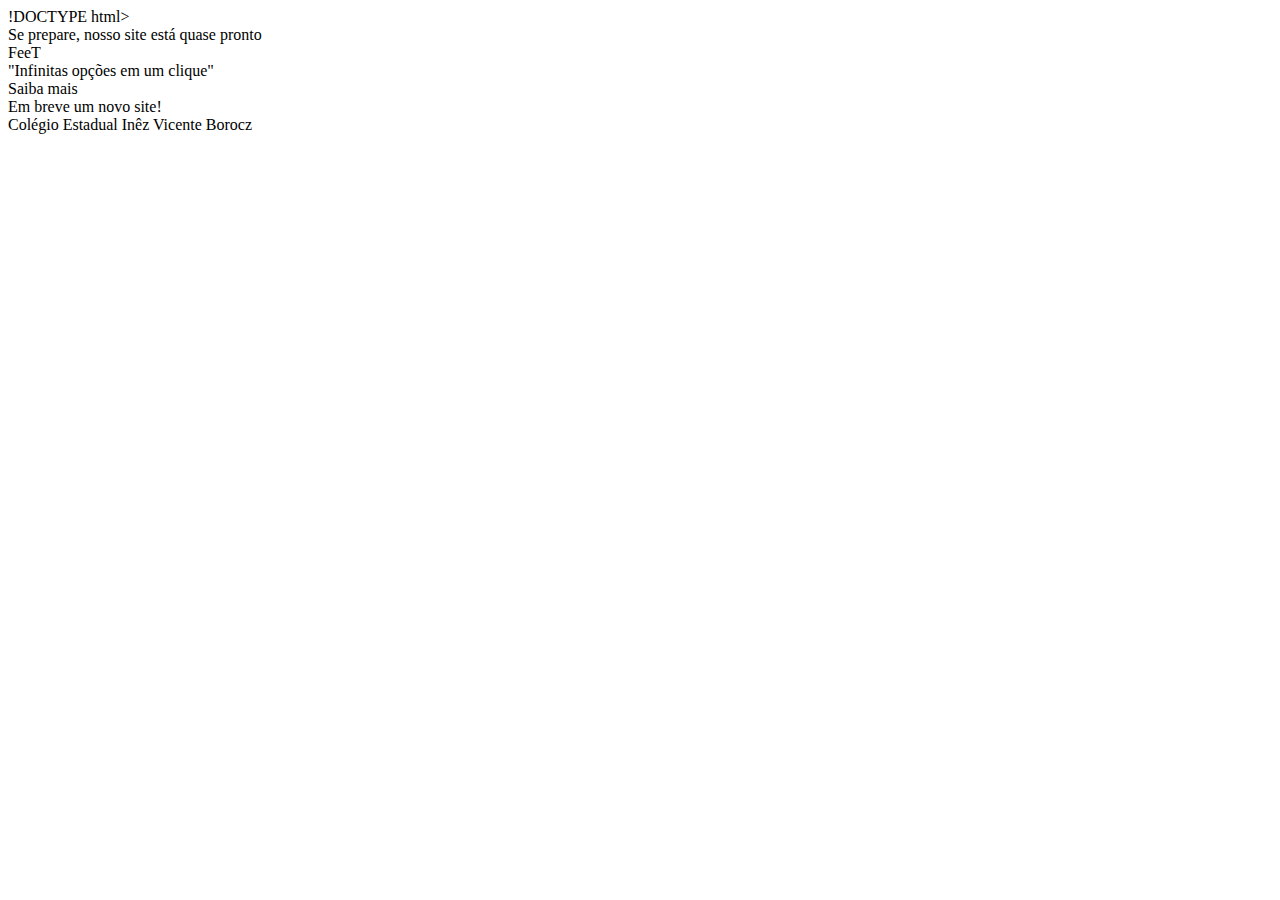
<file: index.html>
!DOCTYPE html>
<html lang="en">
<head>
  <meta charset="UTF-8">
  <meta http-equiv="X-UA-Compatible" content="IE=edge">
  <meta name="viewport" content="width=device-width, initial-scale=1.0">
  <title>Document</title>
</head>
<body>
  <div class="room">
     Se prepare, nosso site está quase pronto <div>

  <div class="fish">
    FeeT   
    <div>

<div class="ball">
"Infinitas opções em um clique"
<div>

 
   <div class="container">
   <div class="op1">Saiba mais</div>
   <div class="op2">Em breve um novo site!</div>

   <div class="op3">

     Colégio Estadual Inêz Vicente Borocz
   

   </div>
</file>
